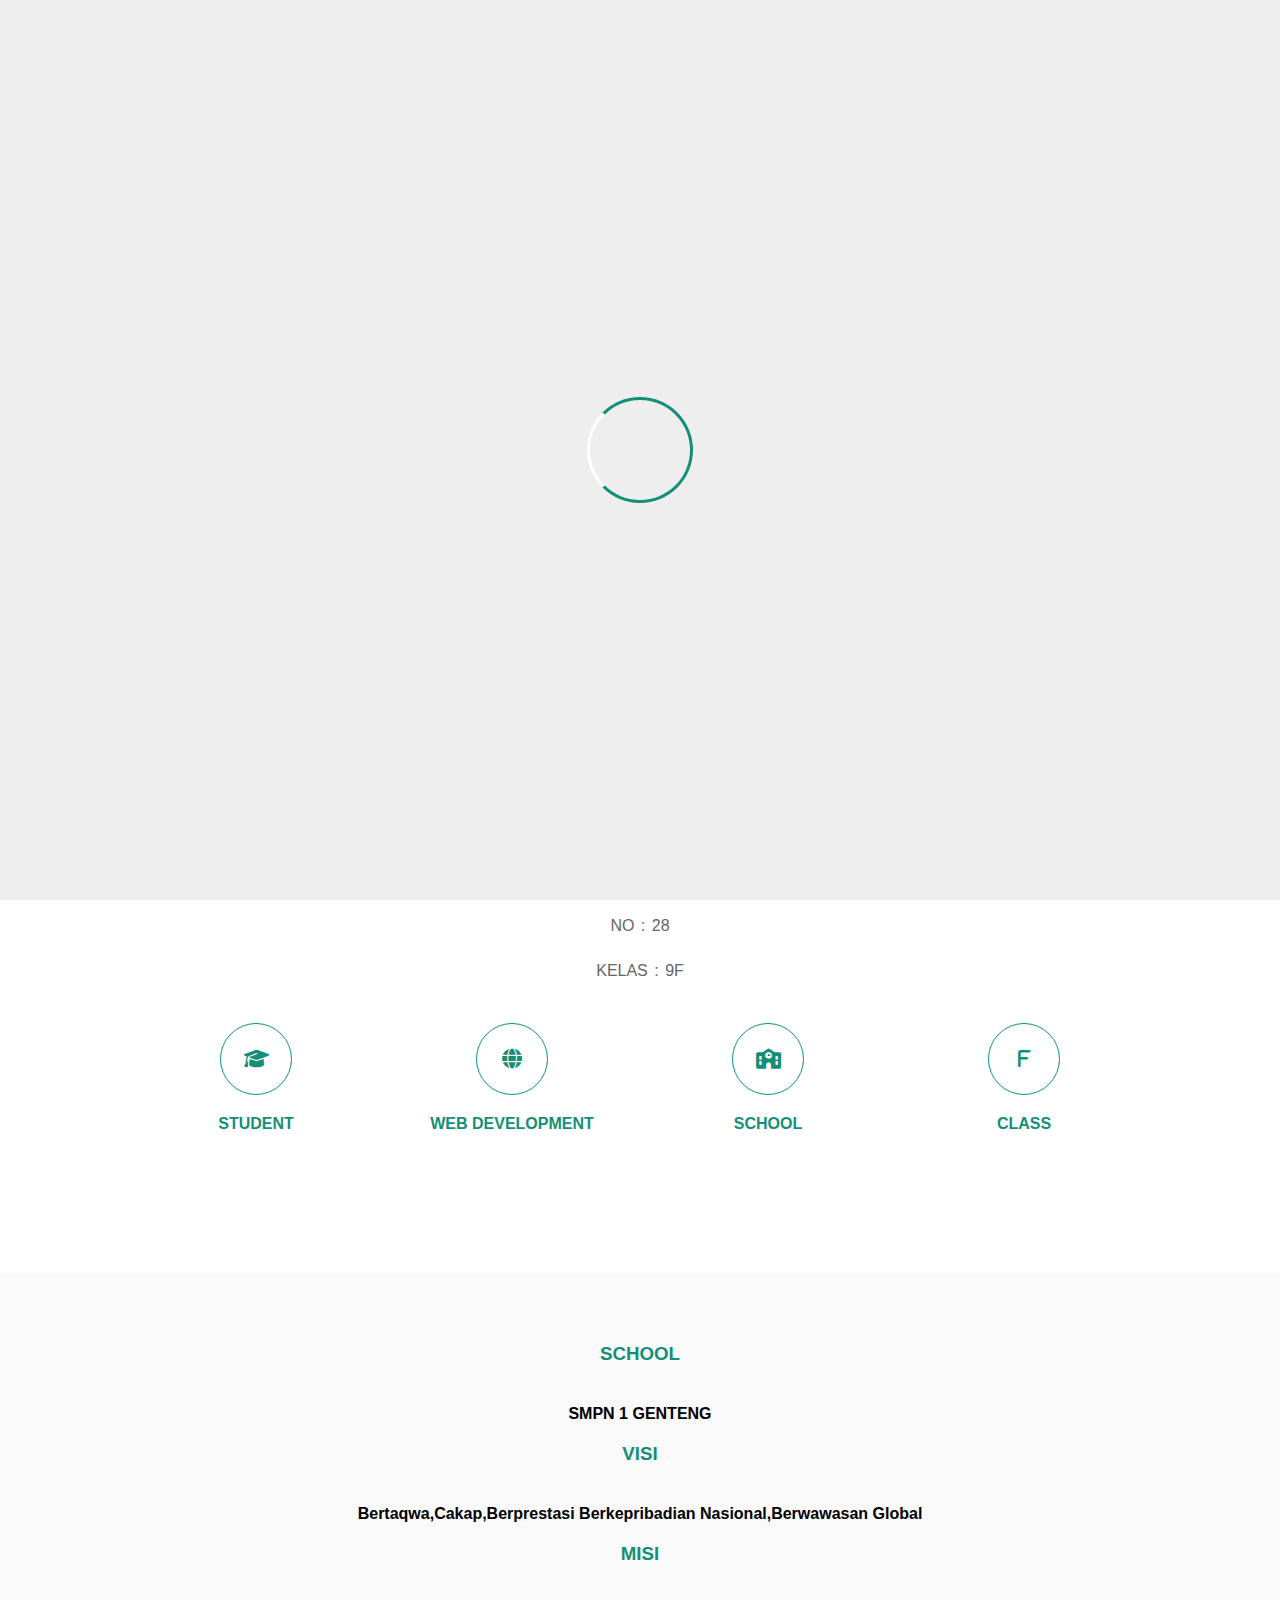
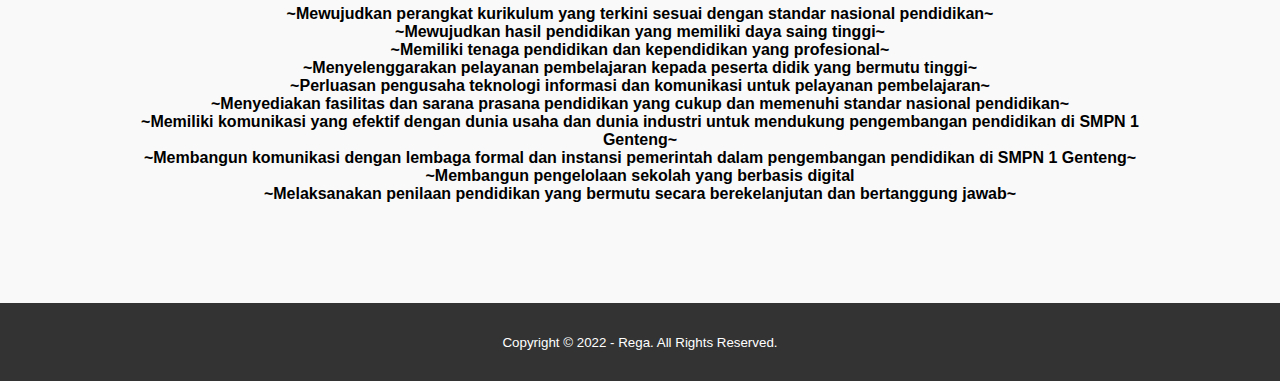
<file: index.html>
<!DOCTYPE html>
<html>
<head>
	<meta charset="utf-8">
	<meta name="viewport" content="width=device-width, initial-scale=1">
	<title>Rega Nova Aldiansyah</title>
	<link rel="stylesheet" type="text/css" href="css/style.css">
	<link rel="stylesheet" type="text/css" href="https://cdnjs.cloudflare.com/ajax/libs/font-awesome/6.2.1/css/all.min.css">
	<script src="https://code.jquery.com/jquery-3.6.1.min.js" integrity="sha256-o88AwQnZB+VDvE9tvIXrMQaPlFFSUTR+nldQm1LuPXQ=" crossorigin="anonymous"></script>
</head>
<body>
	<!-- loader -->
	<div class="bg-loader">
		<div class="loader"></div>
	</div>

	<!-- header -->
	<div class="medsos">
		<div class="container">
			<ul>
				<li><a href="#"><i class="fa-brands fa-facebook"></i></a></li>
				<li><a href="#"><i class="fa-brands fa-instagram"></i></a></li>
				<li><a href="#"><i class="fa-brands fa-twitter"></i></a></li>
			</ul>
		</div>
	</div>
	<header>
		<div class="container">
			<h1><a href="index.html">REGA NOVA</a></h1>
			<ul>
				<li class=active><a href="index.html">HOME</a></li>
				<li><a href="about.html">ABOUT</a></li>
				<li><a href="school.html">SCHOOL</a></li>
				<li><a href="contact.html">CONTACT</a></li>
			</ul>
		</div>
	</header>

	<!-- banner -->
	<section class="banner">
		<h2>WELCOME TO MY WEBSITE</h2>
	</section>

	<!-- about -->

	<section class="about">
		<div class="container">
			<h3>ABOUT</h3>
			<p>NAMA : REGA NOVA ALDIANSYAH</p>
			<p>NO : 28</p>
			<p>KELAS : 9F</p>
			<div class="box">
				<div class="col-4">
					<div class="icon"><i class="fa-solid fa-graduation-cap"></i></div>
					<h4>STUDENT</h4>
				</div>
				<div class="col-4">
					<div class="icon"><i class="fa-solid fa-globe"></i></div>
					<h4>WEB DEVELOPMENT</h4>
				</div>
				<div class="col-4">
					<div class="icon"><i class="fa-solid fa-school"></i></div>
					<h4>SCHOOL</h4>
				</div>
				<div class="col-4">
					<div class="icon"><i class="fa-solid fa-f"></i></div>
					<h4>CLASS</h4>
				</div>
			</div>
		</div>
	</section>

	<!-- school -->

	<section class="school">
		<div class="container">
			<h3>SCHOOL</h3>
			<p><strong>SMPN 1 GENTENG</strong></p>
			<h3>VISI</h3>
			<p><strong>Bertaqwa,Cakap,Berprestasi Berkepribadian Nasional,Berwawasan Global</strong></p>
			<h3>MISI</h3>
			<p><strong>~Mewujudkan perangkat kurikulum yang terkini sesuai dengan standar nasional pendidikan~</strong></p>
			<p><strong>~Mewujudkan hasil pendidikan yang memiliki daya saing tinggi~</strong></p>
			<p><strong>~Memiliki tenaga pendidikan dan kependidikan yang profesional~</strong></p>
			<p><strong>~Menyelenggarakan pelayanan pembelajaran kepada peserta didik yang bermutu tinggi~</strong></p>
			<p><strong>~Perluasan pengusaha teknologi informasi dan komunikasi untuk pelayanan pembelajaran~</strong></p>
			<p><strong>~Menyediakan fasilitas dan sarana prasana pendidikan yang cukup dan memenuhi standar nasional pendidikan~</strong></p>
			<p><strong>~Memiliki komunikasi yang efektif dengan dunia usaha dan dunia industri untuk mendukung pengembangan pendidikan di SMPN 1 Genteng~</strong></p>
			<p><strong>~Membangun komunikasi dengan lembaga formal dan instansi pemerintah dalam pengembangan pendidikan di SMPN 1 Genteng~</strong></p>
			<p><strong>~Membangun pengelolaan sekolah yang berbasis digital</strong></p>
			<p><strong>~Melaksanakan penilaan pendidikan yang bermutu secara berekelanjutan dan bertanggung jawab~</strong></p>

		</div>
	</section>

	<!-- footer -->
	<footer>
		<div class="container">
			<small>Copyright &copy; 2022 - Rega. All Rights Reserved.</small>
		</div>
	</footer>


	<script type="">
		$(document).ready(function(){
			$(".bg-loader").hide();
		})
	</script>

</body>
</html>
</file>
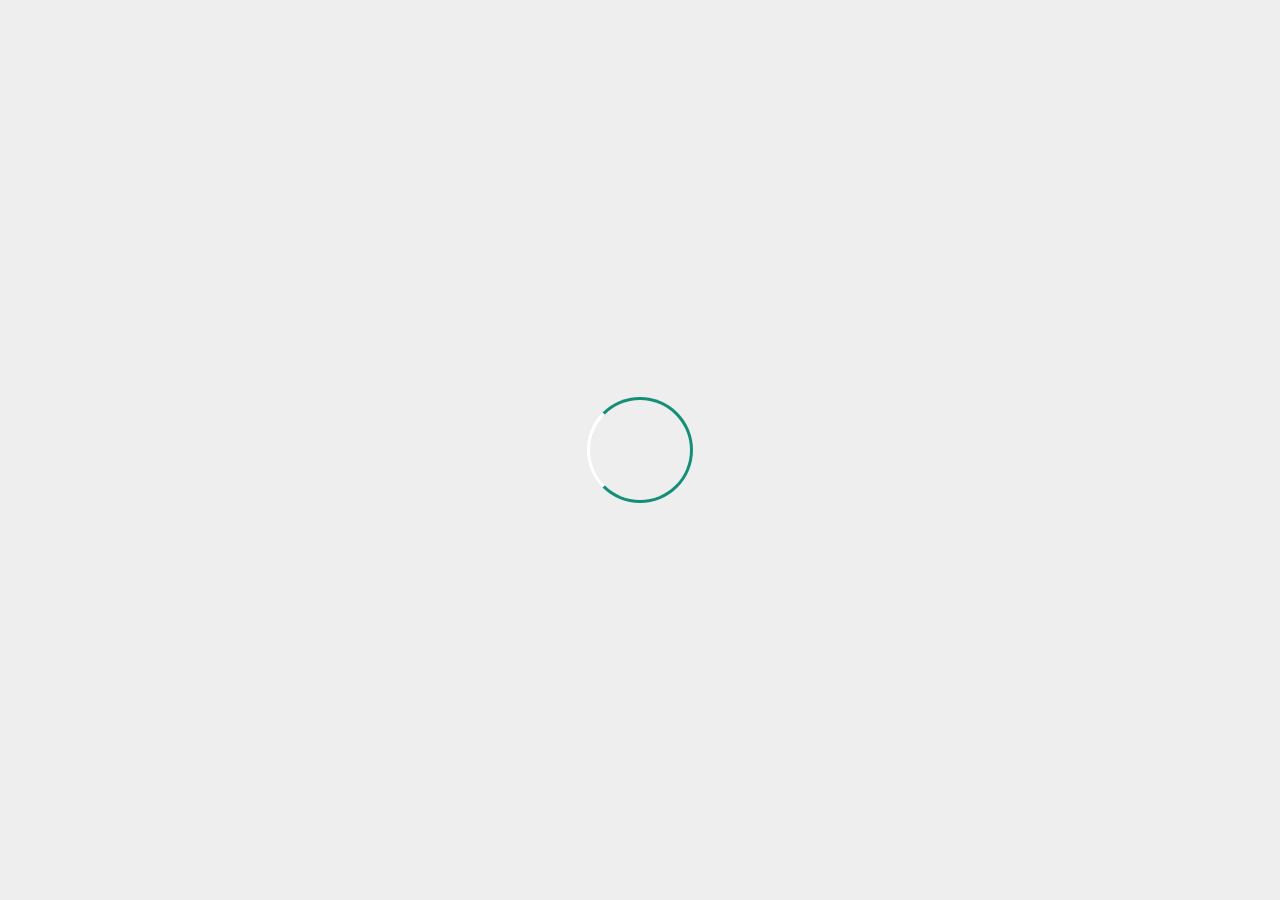
<file: about.html>
<!DOCTYPE html>
<html>
<head>
	<meta charset="utf-8">
	<meta name="viewport" content="width=device-width, initial-scale=1">
	<title>Rega Nova Aldiansyah</title>
	<link rel="stylesheet" type="text/css" href="css/style.css">
	<link rel="stylesheet" type="text/css" href="https://cdnjs.cloudflare.com/ajax/libs/font-awesome/6.2.1/css/all.min.css">
	<script src="https://code.jquery.com/jquery-3.6.1.min.js" integrity="sha256-o88AwQnZB+VDvE9tvIXrMQaPlFFSUTR+nldQm1LuPXQ=" crossorigin="anonymous"></script>
</head>
<body>
	<!-- loader -->
	<div class="bg-loader">
		<div class="loader"></div>
	</div>

	<!-- header -->
	<div class="medsos">
		<div class="container">
			<ul>
				<li><a href="#"><i class="fa-brands fa-facebook"></i></a></li>
				<li><a href="#"><i class="fa-brands fa-instagram"></i></a></li>
				<li><a href="#"><i class="fa-brands fa-twitter"></i></a></li>
			</ul>
		</div>
	</div>
	<header>
		<div class="container">
			<h1><a href="index.html">REGA NOVA</a></h1>
			<ul>
				<li><a href="index.html">HOME</a></li>
				<li class=active><a href="about.html">ABOUT</a></li>
				<li><a href="school.html">SCHOOL</a></li>
				<li><a href="contact.html">CONTACT</a></li>
			</ul>
		</div>
	</header>

	<!-- label -->
	<section class="label">
		<div class="container">
			<p>HOME / ABOUT</p>
		</div>
	</section>

	<!-- about -->

	<section class="about">
		<div class="container">
			<h3>ABOUT</h3>
			<p>NAMA : REGA NOVA ALDIANSYAH</p>
			<p>NO : 28</p>
			<p>KELAS : 9F</p>
			<div class="box">
				<div class="col-4">
					<div class="icon"><i class="fa-solid fa-graduation-cap"></i></div>
					<h4>STUDENT</h4>
				</div>
				<div class="col-4">
					<div class="icon"><i class="fa-solid fa-globe"></i></div>
					<h4>WEB DEVELOPMENT</h4>
				</div>
				<div class="col-4">
					<div class="icon"><i class="fa-solid fa-school"></i></div>
					<h4>SCHOOL</h4>
				</div>
				<div class="col-4">
					<div class="icon"><i class="fa-solid fa-f"></i></div>
					<h4>CLASS</h4>
				</div>
			</div>
		</div>
	</section>

	<!-- footer -->
	<footer>
		<div class="container">
			<small>Copyright &copy; 2022 - Rega. All Rights Reserved.</small>
		</div>
	</footer>


	<script type="">
		$(document).ready(function(){
			$(".bg-loader").hide();
		})
	</script>

</body>
</html>
</file>
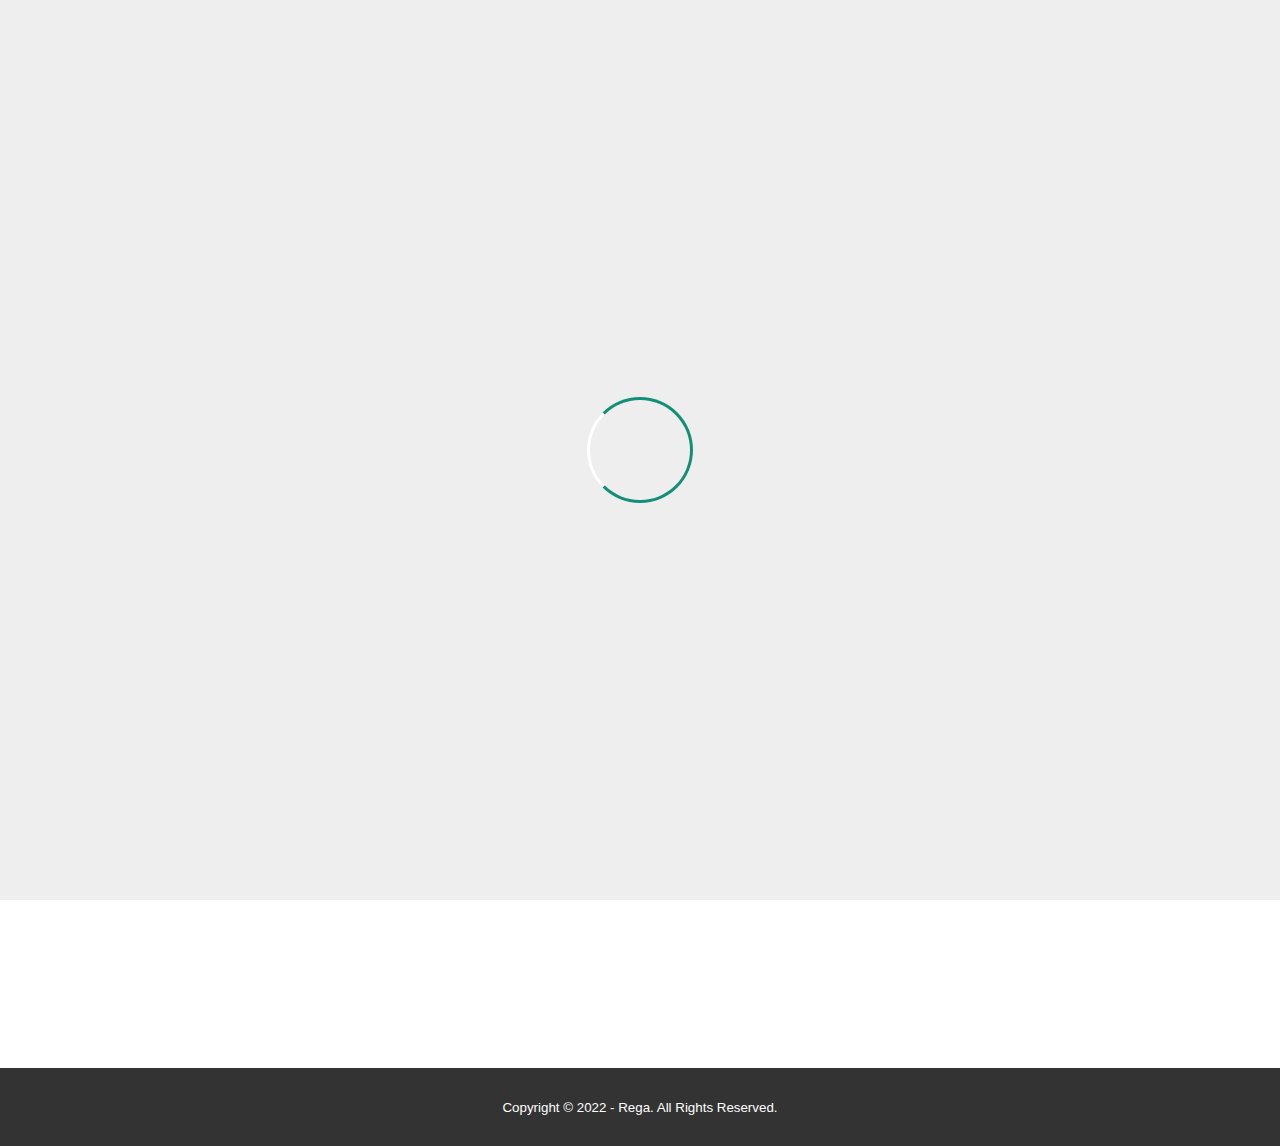
<file: contact.html>
<!DOCTYPE html>
<html>
<head>
	<meta charset="utf-8">
	<meta name="viewport" content="width=device-width, initial-scale=1">
	<title>Rega Nova Aldiansyah</title>
	<link rel="stylesheet" type="text/css" href="css/style.css">
	<link rel="stylesheet" type="text/css" href="https://cdnjs.cloudflare.com/ajax/libs/font-awesome/6.2.1/css/all.min.css">
	<script src="https://code.jquery.com/jquery-3.6.1.min.js" integrity="sha256-o88AwQnZB+VDvE9tvIXrMQaPlFFSUTR+nldQm1LuPXQ=" crossorigin="anonymous"></script>
</head>
<body>
	<!-- loader -->
	<div class="bg-loader">
		<div class="loader"></div>
	</div>

	<!-- header -->
	<div class="medsos">
		<div class="container">
			<ul>
				<li><a href="#"><i class="fa-brands fa-facebook"></i></a></li>
				<li><a href="#"><i class="fa-brands fa-instagram"></i></a></li>
				<li><a href="#"><i class="fa-brands fa-twitter"></i></a></li>
			</ul>
		</div>
	</div>
	<header>
		<div class="container">
			<h1><a href="index.html">REGA NOVA</a></h1>
			<ul>
				<li><a href="index.html">HOME</a></li>
				<li><a href="about.html">ABOUT</a></li>
				<li><a href="school.html">SCHOOL</a></li>
				<li class=active><a href="">CONTACT</a></li>
			</ul>
		</div>
	</header>

	<!-- label -->
	<section class="label">
		<div class="container">
			<p>HOME / CONTACT</p>
		</div>
	</section>

	<!-- about -->

	<section class="about">
		<div class="container">
			<h3>CONTACT INFO</h3>
			<div class="box">
				<div class="col-4">
					<h4>Address</h4>
					<p>Jl.Bromo No.1,Dusun Krajan,Genteng Kulon 68465</p>
				</div>
				<div class="col-4">
					<h4>Email</h4>
					<p>rega9878@gmail.com</p>
				</div>
				<div class="col-4">
					<h4>Whatsap</h4>
					<p>087734421950</p>
				</div>
				<div class="col-4">
					<h4>HP</h4>
					<p>087734421950</p>
				</div>
			</div>
			<iframe src="https://www.google.com/maps/embed?pb=!1m18!1m12!1m3!1d1328.338600749661!2d114.14693847493122!3d-8.362014623534337!2m3!1f0!2f0!3f0!3m2!1i1024!2i768!4f13.1!3m3!1m2!1s0x2dd1552b87e7089d%3A0x4ce70d5e2caf74d1!2sJl.%20Bromo%20No.1%2C%20Dusun%20Krajan%2C%20Genteng%20Kulon%2C%20Kec.%20Genteng%2C%20Kabupaten%20Banyuwangi%2C%20Jawa%20Timur%2068465!5e0!3m2!1sid!2sid!4v1670828994242!5m2!1sid!2sid" width="100%" height="450" style="border:0;" allowfullscreen="" loading="lazy" referrerpolicy="no-referrer-when-downgrade"></iframe>
		</div>
	</section>

	<!-- footer -->
	<footer>
		<div class="container">
			<small>Copyright &copy; 2022 - Rega. All Rights Reserved.</small>
		</div>
	</footer>


	<script type="">
		$(document).ready(function(){
			$(".bg-loader").hide();
		})
	</script>

</body>
</html>
</file>
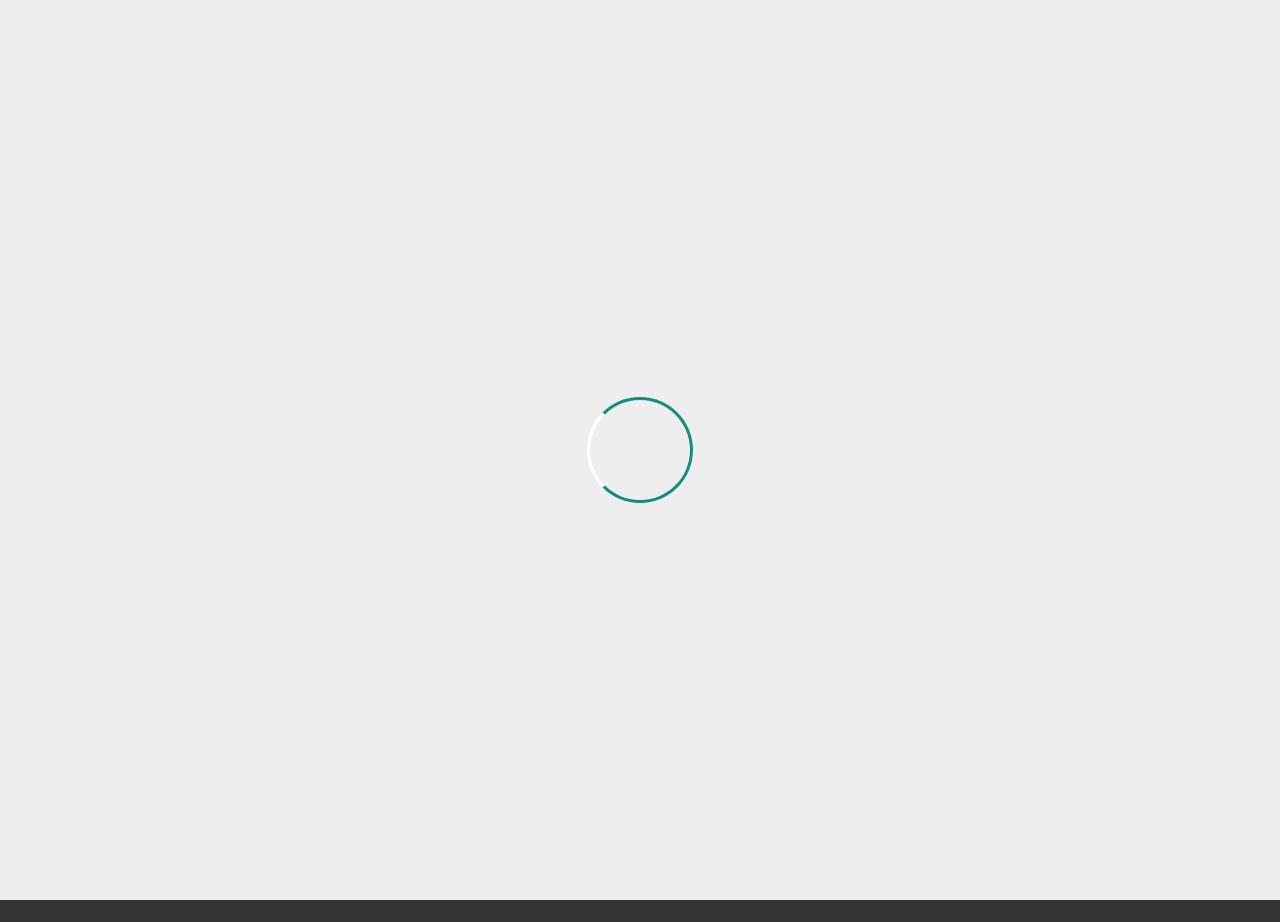
<file: school.html>
<!DOCTYPE html>
<html>
<head>
	<meta charset="utf-8">
	<meta name="viewport" content="width=device-width, initial-scale=1">
	<title>Rega Nova Aldiansyah</title>
	<link rel="stylesheet" type="text/css" href="css/style.css">
	<link rel="stylesheet" type="text/css" href="https://cdnjs.cloudflare.com/ajax/libs/font-awesome/6.2.1/css/all.min.css">
	<script src="https://code.jquery.com/jquery-3.6.1.min.js" integrity="sha256-o88AwQnZB+VDvE9tvIXrMQaPlFFSUTR+nldQm1LuPXQ=" crossorigin="anonymous"></script>
</head>
<body>
	<!-- loader -->
	<div class="bg-loader">
		<div class="loader"></div>
	</div>

	<!-- header -->
	<div class="medsos">
		<div class="container">
			<ul>
				<li><a href="#"><i class="fa-brands fa-facebook"></i></a></li>
				<li><a href="#"><i class="fa-brands fa-instagram"></i></a></li>
				<li><a href="#"><i class="fa-brands fa-twitter"></i></a></li>
			</ul>
		</div>
	</div>
	<header>
		<div class="container">
			<h1><a href="index.html">REGA NOVA</a></h1>
			<ul>
				<li><a href="index.html">HOME</a></li>
				<li><a href="about.html">ABOUT</a></li>
				<li class=active><a href="school.html">SCHOOL</a></li>
				<li><a href="contact.html">CONTACT</a></li>
			</ul>
		</div>
	</header>

		<!-- label -->
	<section class="label">
		<div class="container">
			<p>HOME / SCHOOL</p>
		</div>
	</section>


	<!-- school -->

	<section class="school">
		<div class="container">
			<h3>SCHOOL</h3>
			<p><strong>SMPN 1 GENTENG</strong></p>
			<h3>VISI</h3>
			<p><strong>Bertaqwa,Cakap,Berprestasi Berkepribadian Nasional,Berwawasan Global</strong></p>
			<h3>MISI</h3>
			<p><strong>~Mewujudkan perangkat kurikulum yang terkini sesuai dengan standar nasional pendidikan~</strong></p>
			<p><strong>~Mewujudkan hasil pendidikan yang memiliki daya saing tinggi~</strong></p>
			<p><strong>~Memiliki tenaga pendidikan dan kependidikan yang profesional~</strong></p>
			<p><strong>~Menyelenggarakan pelayanan pembelajaran kepada peserta didik yang bermutu tinggi~</strong></p>
			<p><strong>~Perluasan pengusaha teknologi informasi dan komunikasi untuk pelayanan pembelajaran~</strong></p>
			<p><strong>~Menyediakan fasilitas dan sarana prasana pendidikan yang cukup dan memenuhi standar nasional pendidikan~</strong></p>
			<p><strong>~Memiliki komunikasi yang efektif dengan dunia usaha dan dunia industri untuk mendukung pengembangan pendidikan di SMPN 1 Genteng~</strong></p>
			<p><strong>~Membangun komunikasi dengan lembaga formal dan instansi pemerintah dalam pengembangan pendidikan di SMPN 1 Genteng~</strong></p>
			<p><strong>~Membangun pengelolaan sekolah yang berbasis digital</strong></p>
			<p><strong>~Melaksanakan penilaan pendidikan yang bermutu secara berekelanjutan dan bertanggung jawab~</strong></p>

		</div>
	</section>

	<!-- footer -->
	<footer>
		<div class="container">
			<small>Copyright &copy; 2022 - Rega. All Rights Reserved.</small>
		</div>
	</footer>


	<script type="">
		$(document).ready(function(){
			$(".bg-loader").hide();
		})
	</script>

</body>
</html>
</file>
<file: css/style.css>
*{
	padding: 0;
	margin: 0;
	font-family: sans-serif;
}
a {
	color: inherit;
	text-decoration: none;
}
.medsos {
	padding: 5px 0;
	background-color: #148F77;
}
.medsos ul li {
	display: inline-block;
	color: white;
	margin-right: 10px;
}
.container {
	width: 80%;
	margin: 0 auto;
}
.container:after {
	content: ' ';
	display: block;
	clear: both;
}
header {

}
header h1 {
	float: left;
	padding: 15px 0;
	color: #148F77;
}
header ul {
	float: right;
}
header ul li {
	display: inline-block;
}
header ul li a {
	padding: 25px 20px;
	display: inline-block;
}
header ul li a:hover {
	background-color: #148F77;
	color: #fff;
}
.active {
	background-color: #148F77;
	color: #fff;
}
.banner {
	height: 60vh;
	background-image: url('../img/banner.jpg');
	background-size: cover;
	position: relative;
	display: flex;
	justify-content:center;
	align-items: center;
}
.banner:after {
	content: ' ';
	display: block;
	position: absolute;
	top: 0;
	left: 0;
	right: 0;
	bottom: 0;
	background-color: rgba(20, 143, 119, .6);
}
.banner h2 {
	color: #fff;
	z-index: 1;
	padding: 20px 25px;
	border: 3px solid #fff
}
section {
	padding: 50px 0;
}
section h3 {
	text-align: center;
	padding: 20px 0;
	color: #148F77;
	margin-bottom: 20px;
}
.about,
.school {
	padding-bottom: 100px;
}
.about p {
	color: #666;
	word-spacing: 2px;
	line-height: 25px;
	text-align: center;
	margin-bottom: 20px;
	text-align: center;
}
.school {
	background-color
}
.box {
	color: #148F77;
}
.box:after {
	content: ' ';
	display: block;
	clear: both;
}
.box .col-4 {
	width: 25%;
	padding: 20px;
	box-sizing: border-box;
	text-align: center;
	float: left;
}
.icon {
	width: 70px;
	height: 70px;
	border: 1px solid;
	border-radius: 50%;
	text-align: center;
	line-height: 70px;
	font-size: 20px;
	margin: 0 auto;
}
.box .col-4 h4 {
	margin: 20px 0;
}
.school {
	background-color: #f9f9f9;
}
.school p {
	text-align: center;
}
footer {
	padding: 30px 0;
	background-color: #333;
	color: #fff;
	text-align: center;
}
.bg-loader {
	background-color: #eee;
	position: fixed;
	top: 0;
	left: 0;
	right: 0;
	bottom: 0;
	z-index: 9999;
	display: flex;
	justify-content: center;
	align-items: center;
}
.bg-loader .loader {
	width: 100px;
	height: 100px;
	border: 3px solid #fff;
	border-radius: 50%;
	border-top-color: #148F77;
	border-right-color: #148F77;
	border-bottom-color: #148F77;
	animation: muter .5s linear infinite;
}
.label {
	background-color: #148F77;
	color: #fff;
}
}
@keyframes muter {
	100% {
		transform: rotate(360deg);
	}
}
@media screen and (max-width: 760px){
	.container {
		width: 90%;
	}
	header h1 {
		text-align: center;
		float: none;
	}
	header ul {
		text-align: center;
		float: none;
	}
	.box .col-4 {
		width: 100%;
		float: none;
		margin-bottom: 20px;
	}
}
</file>
